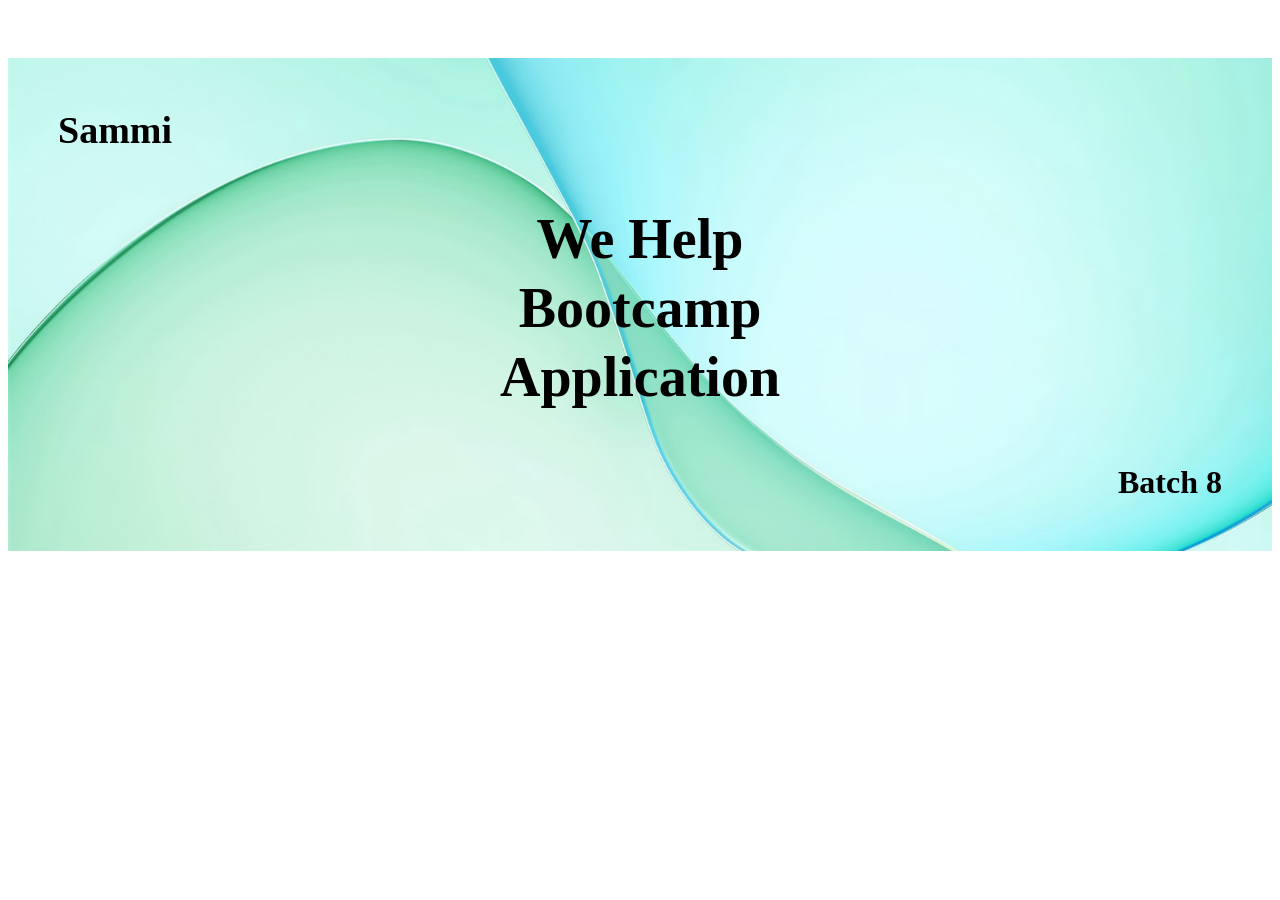
<file: index.html>
<!DOCTYPE html>
<html>
    <head>
        <mata name="viewport" cotet="width=device-width, intial-scale=1.0"/>
        <meta charset="utf-8"/>
        <title>Sammi Chen</title>
        <link rel="stylesheet" type="text/css" href="index.css"/>
        <style>
        a:link {
        color: rgb(0, 0, 0);
        background-color: transparent;
        text-decoration: none;
        }

        a:visited {
        color: rgb(0, 0, 0);
        background-color: transparent;
        text-decoration: none;
        }

        a:hover {
        color: rgb(255, 255, 255);
        background-color: transparent;
        text-decoration: none;
        }

        a:active {
        color: yellow;
        background-color: transparent;
        text-decoration: none;
        }
        </style>
    </head>
    <body>
        <div class="bgw"></div>
        <div class="bgp">
            
            <div class="text" 
            style="font-weight:bold;
            font-size:38px;
            padding: 50px">Sammi</div>

            <a href="bio.html">

                <div style="font-weight:bold;
                font-size:56px;text-align:center;
                padding: 5px">We Help</div>
                <div style="font-weight:bold;
                font-size:56px;text-align:center;
                padding: 0px">Bootcamp</div>
                <div style="font-weight:bold;
                font-size:56px;text-align:center;
                padding: 5px">Application</div>
            
            </a>

            <div class="text" 
            style="font-weight:bold;
            font-size:32px;text-align:right;
            padding: 50px">Batch 8</div>

        </div>
    </body>
</html>
</file>
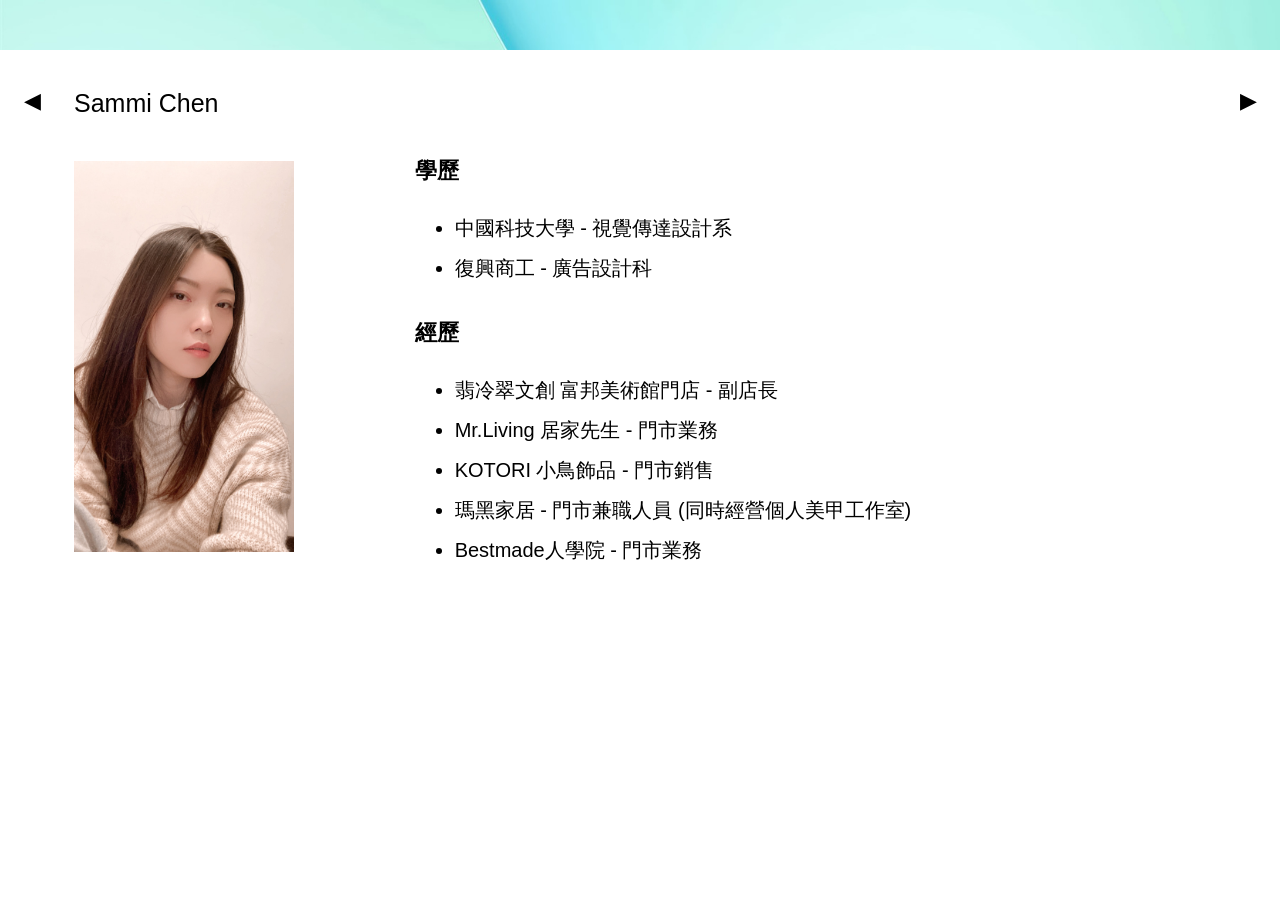
<file: bio.html>
<!DOCTYPE html>
<html>
    <head>
        <mata name="viewport" cotet="width=device-width, intial-scale=1.0"/>
        <meta charset="utf-8"/>
        <title>Sammi Chen</title>
        <link rel="stylesheet" type="text/css" href="page.css"/>

        <style>
        * {box-sizing: border-box;}

        body {margin: 0;}

        /* Responsive layout - makes the three columns stack on top of each other instead of next to each other */
        @media screen and (max-width: 600px) {
        .column.side, .column.middle {
            width: 100%;
        }
        }
        </style>
    </head>

    <body>
        <div class="header">
        </div>

        <div class="row">
            <div class="column side">
                <button onclick="window.location.href='index.html'"
                    class="button buttonarrow"
                >◀</button>
            </div>
            
            
            <div class="column middle">
                <div class="flex-container">
                    <div class="flex-container-d1">
                        <div class ="namestyle">Sammi Chen</div>
                        <div>
                            <img src="20220114.jpg"
                            style="width: 220px;
                                height: auto; 
                                margin-top: 20px;"
                            >
                            </img>
                        </div>
                    </div>
                    <div class="flex-container-d2">
                        <h3 class="t-style">學歷</h3>
                        
                            <ul class="p-style">
                                <li>中國科技大學 - 視覺傳達設計系</li>
                                <li>復興商工 - 廣告設計科</li>
                            </ul>
                        <h3 class="t-style">經歷</h3>
                        
                            <ul class="p-style">
                                <li>翡冷翠文創 富邦美術館門店 - 副店長</li>
                                <li>Mr.Living 居家先生 - 門市業務</li>
                                <li>KOTORI 小鳥飾品 - 門市銷售</li>
                                <li>瑪黑家居 - 門市兼職人員 (同時經營個人美甲工作室)</li>
                                <li>Bestmade人學院 - 門市業務</li>
                            </ul>
                        
                    </div>  
                </div>
                
            </div>
            
            <div class="column side">
            <button onclick="window.location.href='qapage.html'"
                class="button buttonarrow"
            >▶</button>
            </div>
        </div>
        <script>
                    
        </script>
        
    </body>
</html>
</file>
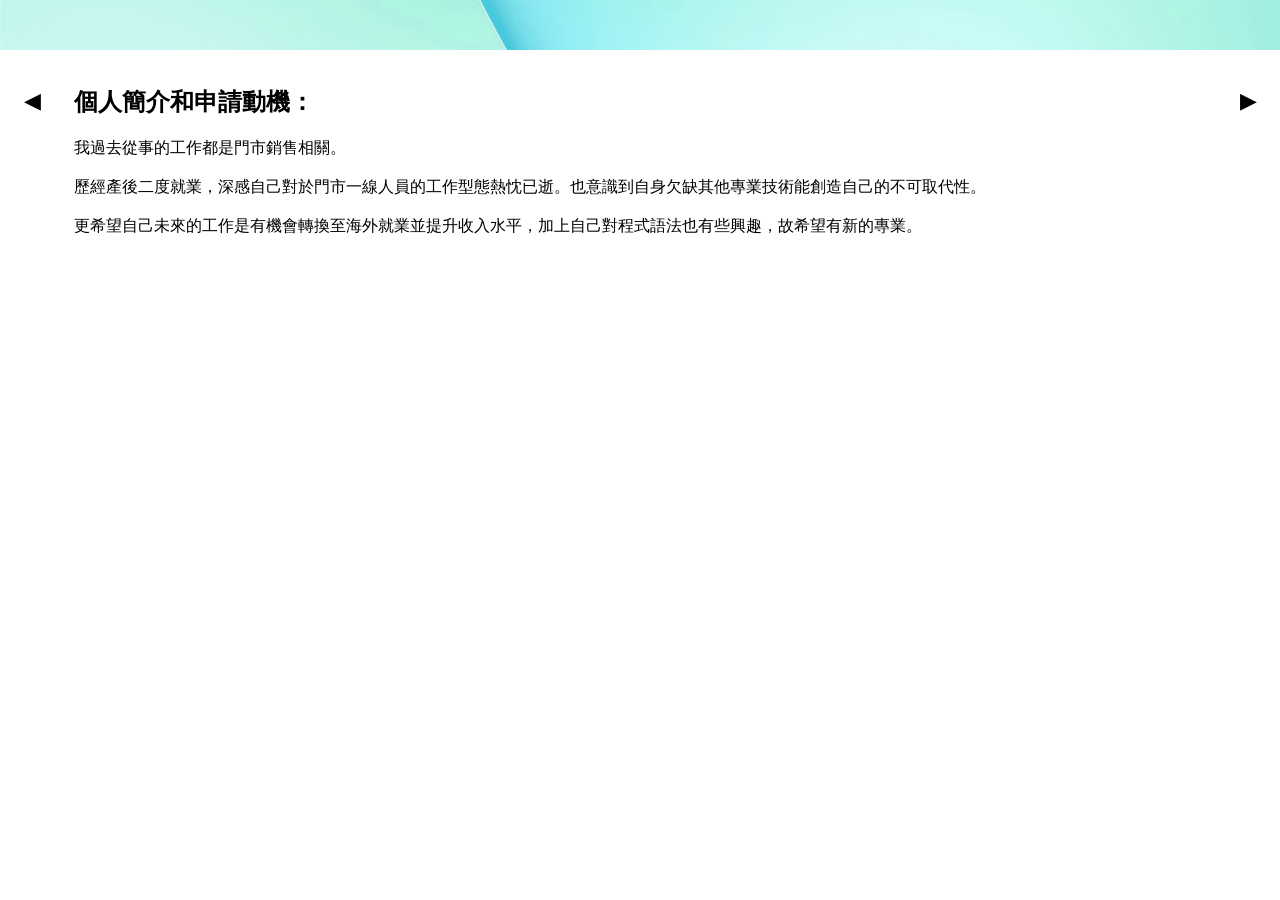
<file: qapage.html>
<!DOCTYPE html>
<html>
    <head>
        <mata name="viewport" cotet="width=device-width, intial-scale=1.0"/>
        <meta charset="utf-8"/>
        <title>Sammi Chen</title>
        <link rel="stylesheet" type="text/css" href="page.css"/>

        <style>
        * {box-sizing: border-box;}

        body {margin: 0;}

        /* Responsive layout - makes the three columns stack on top of each other instead of next to each other */
        @media screen and (max-width: 600px) {
        .column.side, .column.middle {
            width: 100%;
        }
        }
        </style>
    </head>

    <body>
        <div class="header">
        </div>

        <div class="row">
            <div class="column side">
                <button onclick="if (page>0){
                        page=page-1
                        console.log(page)
                        nextqa()
                        }"           
                    class="button buttonarrow"
                >◀</button>
            </div>
            
            
            <div class="column middle">
                <p id="qapage"></p>
                
            </div>
            
            <div class="column side">
            <button onclick="if (page<8){
                        page=page+1
                        console.log(page)
                        nextqa()
                        }"
                class="button buttonarrow"
            >▶</button>
            </div>
        </div>
        <script>
            let page=1
            nextqa()

            function nextqa(){
            if (page<=0){
                window.location.href = "bio.html"
                }
            else if (page==1){
                let text = "<h2>個人簡介和申請動機：</h2>"
                text += "我過去從事的工作都是門市銷售相關。</br></br>歷經產後二度就業，深感自己對於門市一線人員的工作型態熱忱已逝。也意識到自身欠缺其他專業技術能創造自己的不可取代性。</br></br>更希望自己未來的工作是有機會轉換至海外就業並提升收入水平，加上自己對程式語法也有些興趣，故希望有新的專業。"
                document.getElementById("qapage").innerHTML = text;
                console.log('page1')
                }
            else if(page==2){
                let text = "<h2>曾經做過哪些軟體工程技術相關的學習？若有作品請分享給我們</h2>"
                text += "大學就讀「視覺傳達設計系」。</br></br>當時的網頁設計課程有教到網頁製作切版，但主要是學習設計好的網頁畫面該如何分區切版，並沒有真正直接學習到軟體工程。</br></br>其餘經驗則是求學時期學校有提供製作網頁的軟體，單純點擊對應項目即可製成網頁；以及部落格盛行的時期，透過簡單語法改改顏色、背景、版面設定等。</br></br>完全是門外漢等級🤣</br></br>當時也完全沒想過要保留這些檔案...</br>"
                document.getElementById("qapage").innerHTML = text;
                console.log('page2')
                }
            else if(page==3){
                let text = "<h2>如果參與這個訓練，會怎麼安排學習時間？</h2>"
                text += "其實從年初就在尋覓軟體工程的教學管道。</br>本來是想利用工作閒暇時間進修但，其實也擔憂自己的體力是否能應付。</br></br>剛好近期有離職的打算，本來已準備另謀高就，但聽過本屆說明會後體認到還是需要抽出時間、專心學習才有最大學習效益。</br> </br>故順勢先暫緩謀取新職，目前已向公司提出轉換成兼職，讓公司有時間填補人力空缺。</br></br>排班次數會逐漸遞減，讓自己有足夠的時間吸收消化以維持學習成效。"
                document.getElementById("qapage").innerHTML = text;
                console.log('page3')
                }
            else if(page==4){
                let text = "<h2>請簡述對於軟體工程的領域偏好和職涯想像。</h2>"
                text += "自己猜想應該是公司系統出狀況或同仁不知道如何設定，工程師需要協助指導及排除狀況。或者公司系統需要什麼功能，由工程師協助建立之類的。</br></br>自己對於工程相關職務環境，最終希望能達到Work from everywhere.</br></br>雖然不知道這個模式在台灣職場可不可行，但就算不可行，收入也至少能比單純做門市人員可觀，也較有其他發展空間。</br></br>未來若能有機會往海外發展就更理想了。"
                document.getElementById("qapage").innerHTML = text;
                console.log('page4')
                }
            else if(page==5){
                let text = "<h2>請描述一件產生明顯負面情緒的經歷，如何處理該情緒？</h2>"
                text += "照著主管指示做事，事後又被主管質問為什麼這樣做？</br></br>主管不記得自己的要求，布達事項頻繁更動卻不願意留文字檔，常常死無對證。</br></br>被罵得莫名其妙的時候，當下常常來不及反應，事後回想才覺得我好像不該這樣被罵唉？</br></br>但既然當下反應不過來，事後覺得也好，至少沒有太直接反應進而起衝突。畢竟說起來其實也不是什麼很嚴重的大事，只是心情會有點啊雜。</br></br>但其實這也是主管自己在管理及經營上的課題，我也沒有必要拿別人的失誤懲罰自己，稍微跟親友坦承並正視一下自己的心情，然後就讓事情過去就好了。</br></br>放眼未來專注充實自己的人生比較重要。"
                document.getElementById("qapage").innerHTML = text;
                console.log('page5')
                }
            else if(page==6){
                let text = "<h2>關於這份申請網頁，分享一個開發時的技術心得：</h2>"
                text += "在嘗試使用display: flex讓排版並列時，雖然成功讓排版橫行並列了，但調整欄位寬度的部分使用百分比卻一直調整無法成功，畫面上一直沒有出現變化，用數字調整px也一直失敗。</br></br>耗了兩小時最後只好改從W3網站上找其他css語法來達成想達到的效果；製作換頁按鈕時，按鈕的判斷式跑完之後，也一直無法跟底部javasscript判斷式聯動，反覆看教學網站跟W3查詢都未解，最後問了Gemini才得到解答。</br></br>上述情況都讓我認知到自己在語法邏輯上仍有未清楚的部分，自學也未必每次都能順利找到答案，果然還是需要有人討論QQ</br></br>目前也還有很多語法應用上的觀念需要釐清。"
                document.getElementById("qapage").innerHTML = text;                
                console.log('page6')
                }
            else if(page==7){
                let text = "<h2>如何看待人工智慧的發展對軟體工程師的影響？</h2>"
                text += "自己使用Ai的經驗，其實覺得Ai的準確率只有五成，並且常常邏輯打架。</br></br>由於自己不是軟體工程出身，在製作excel表格或設定智能家電統合知道的狀況會詢問Ai設定步驟，但Ai提供的方案常常無法正確執行，也經常有照著嘗試方案A、B、C都失敗之後，Ai又換個說法要我嘗試方案A⋯非常浪費時間。</br>還不如直接自己搜尋網頁⋯</br></br>我認為Ai是在你完全無經驗時，能開拓你視野讓你有”新知”的快速管道。但若要利用Ai強化自己的工作效率，還是要對於Ai的架構，或想詢問的領域已有充分的認知與了解，才有辦法正確提問進而獲得較精確的答案。</br></br>因此，當軟體工程師已有深厚的技術時，Ai想必能成為很方便的幫手。"
                document.getElementById("qapage").innerHTML = text;
                console.log('page7')
                }
            else if(page>=8){
                let text = "<h2>其他想要對我們說的事情？</h2>"
                text += "本來以為製作網頁時間很充裕，實做之後才發現熟悉語法是一件非常耗時的事。</br></br>在不熟悉的情況下，常常為了調整一個語法不知不覺就花掉1-3小時，完全可以理解為什麼會建議需要每週花60小時左右學習。"
                document.getElementById("qapage").innerHTML = text;
                console.log('page8')
                }
            }  
        </script>
        
    </body>
</html>
</file>
<file: index.css>
.text{
    color:rgb(0, 0, 0);
}

.bgp{
    background-image: url(bodytopbg.png);
    flex:none;
    wight:100%
    }

.bgw{
    background-color: rgb(255, 255, 255);
    height: 50px;
    }
</file>
<file: page.css>
/* Style the header */
    .header {
    background-image: url(bodytopbg.png);
    height: 50px; 
    width: 100%;
    padding: 20px;
    text-align: center;
    }

/* Create three unequal columns that floats next to each other */
    .column {
    float: left;
    padding: 10px;
    }

/* Left and right column */
    .column.side {
    width: 5%;
    margin-top: 10px;
    text-align: center;
    }

/* Middle column */
    .column.middle {
    width: 90%;
    margin-top: 6px;
    }

/* Clear floats after the columns */
    .row::after {
    content: "";
    display: table;
    clear: both;
    }

/* bio page flex set */
.flex-container {
  display: flex;
  flex-direction: row;
  width: 90%;
  background-color: rgb(255,255,255);
}

.flex-container-d1 {
  background-color: rgb(255,255,255);
  width: 30%;
  margin: 0px;
  text-align: left;
  line-height: 75px;
}

.flex-container-d2 {
  background-color: rgb(255,255,255);
  width: 60%;
  margin-top: 60px;
  margin-left: 35px;
  text-align: left;
  te
}

/* text Font */
    .namestyle{
        font-family: Geneva, Verdana, sans-serif;
        font-weight: normal;
        font-size: 25px;
    }

    .t-style{
        font-family: Geneva, Verdana, sans-serif;
        font-weight: bold;
        font-size: 22px;
        margin-top: 30px;
    }

    .p-style{
        font-family: Geneva, Verdana, sans-serif;
        font-weight: normal;
        font-size: 20px;
        line-height: 40px;
    }


/* button stlye*/
.button {
  background-color: #fff;
  border: 0px;
  color: white;
  padding: 12px 12px;
  text-align: center;
  text-decoration: none;
  display: inline-block;
  font-size: 22px;
  margin-top: 6px;
  transition-duration: 0.4s;
  cursor: pointer;
}

.buttonarrow {
  background-color: #fff;
  color: black;
  border: 0px solid #e7e7e7;
}

.buttonarrow:hover {color: rgb(41, 161, 180);}
</file>
